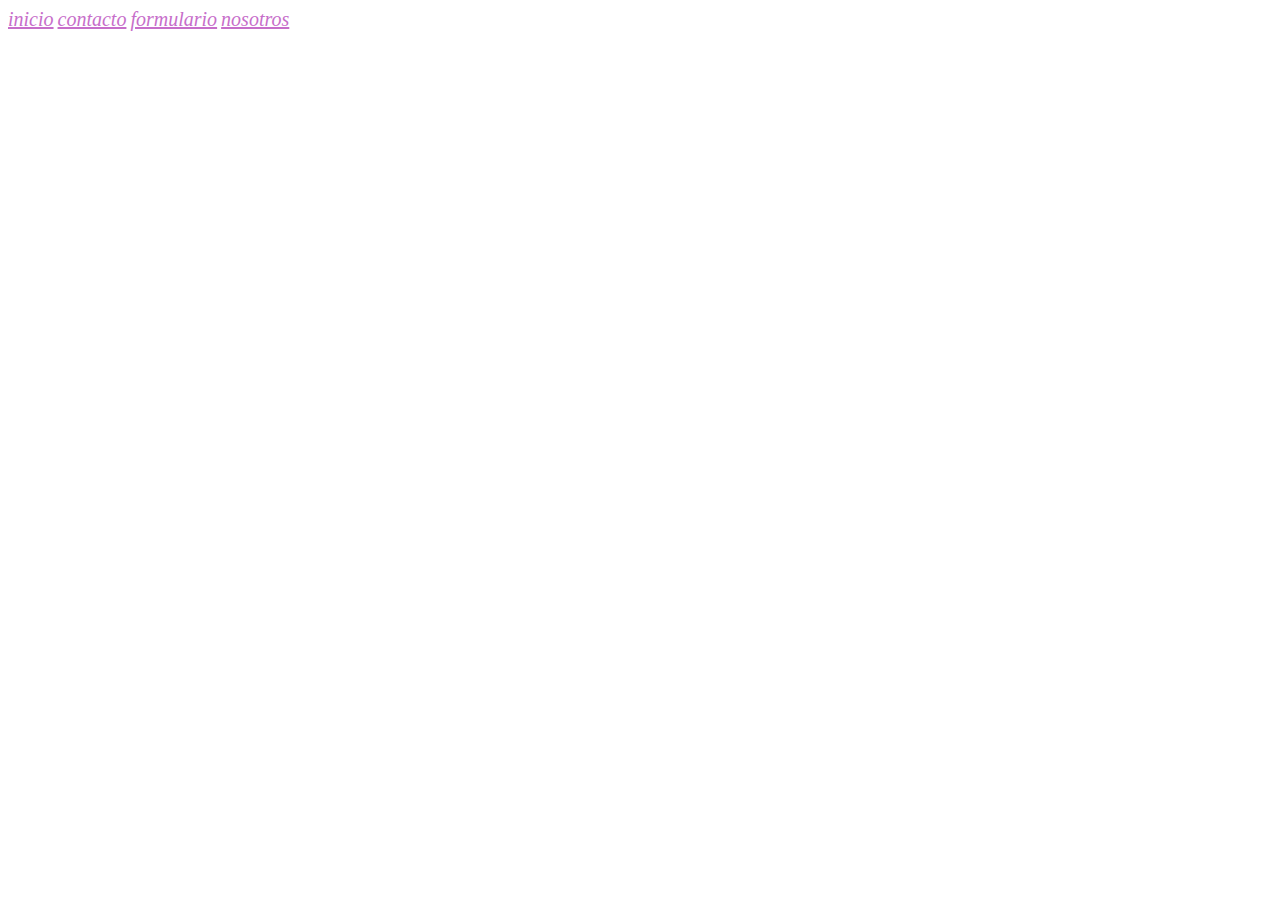
<file: index.html>
<!DOCTYPE html>
<html lang="en">
<head>
    <meta charset="UTF-8">
    <meta http-equiv="X-UA-Compatible" content="IE=edge">
    <meta name="viewport" content="width=device-width, initial-scale=1.0">
<link rel="stylesheet" href="css/estilos.css">
    <title>Document</title>
</head>
<body>
    <a href="index.html">inicio</a>
    <a href="internas/contacto.html">contacto</a>
    <a href="internas/formulario.html">formulario</a>
    <a href="internas/nosotros.html">nosotros</a>
  
</body>
</html>
</file>
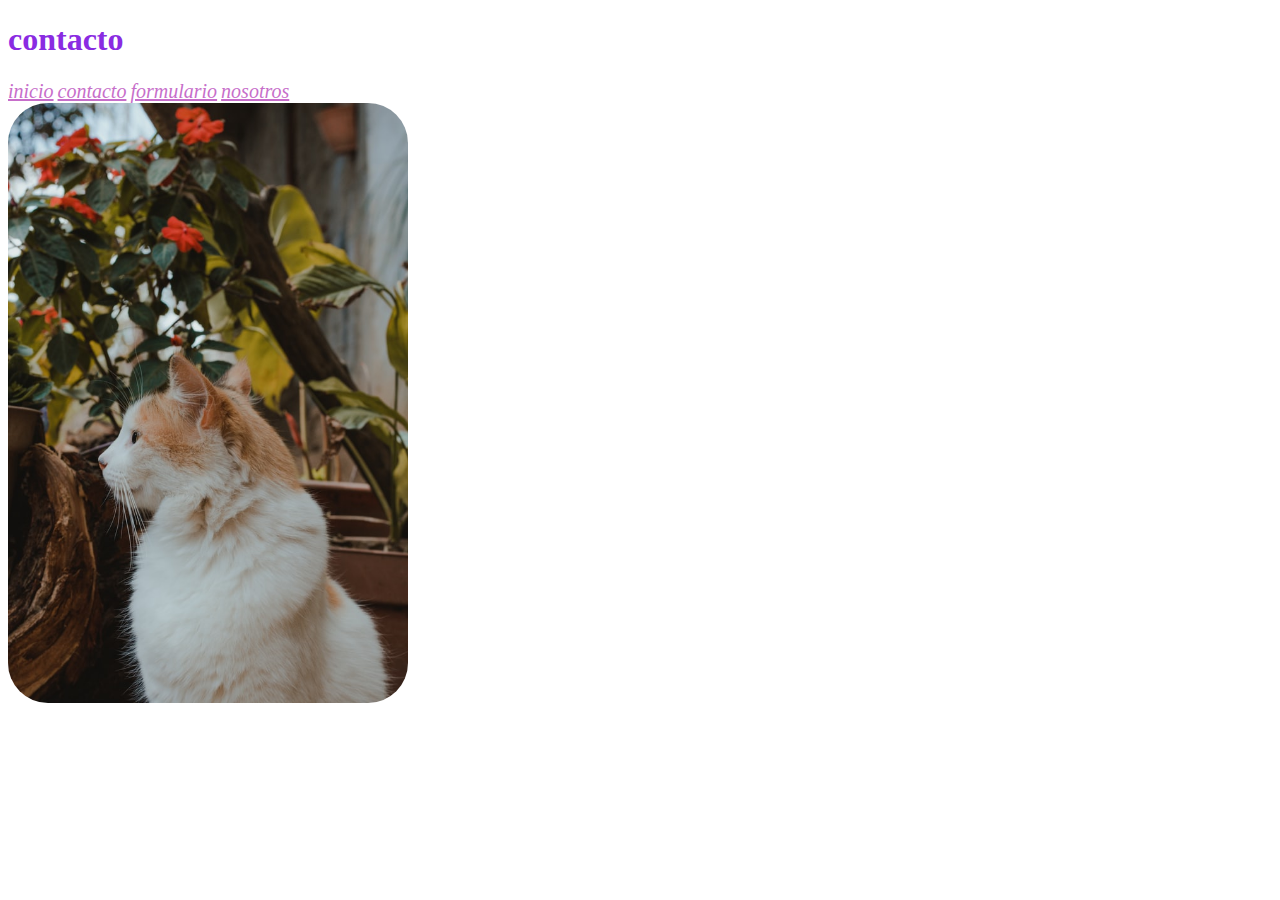
<file: internas/contacto.html>
<!DOCTYPE html>
<html lang="en">
<head>
    <meta charset="UTF-8">
    <meta http-equiv="X-UA-Compatible" content="IE=edge">
    <meta name="viewport" content="width=device-width, initial-scale=1.0">
    <link rel="stylesheet" href="../css/estilos.css">
    <title>contactame</title>
</head>
<body>
    <h1>contacto</h1>
    <a href="../index.html">inicio</a>
    <a href="contacto.html">contacto</a>
    <a href="formulario.html">formulario</a>
    <a href="nosotros.html">nosotros</a>

    <img src="../imgs/img1.jpg" alt="">
</body>
</html>
</file>
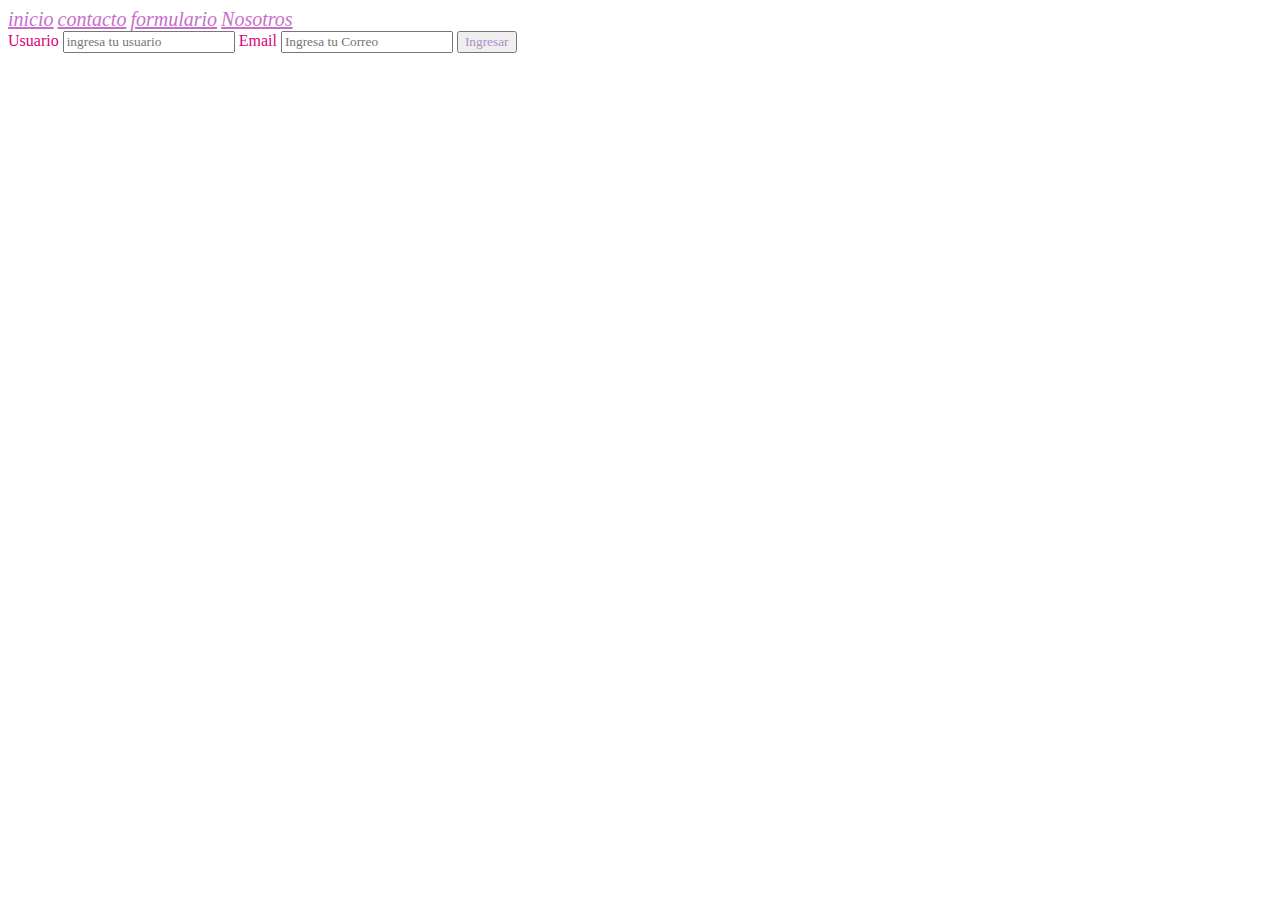
<file: internas/formulario.html>
<!DOCTYPE html>
<html lang="en">
<head>
    <meta charset="UTF-8">
    <meta http-equiv="X-UA-Compatible" content="IE=edge">
    <meta name="viewport" content="width=device-width, initial-scale=1.0">
    <link rel="stylesheet" href="../css/estilos.css">
    <title>Document</title>
</head>
<body>
    <a href="../index.html">inicio</a>
    <a href="contacto.html">contacto</a>
    <a href="formulario.html">formulario</a>
    <a href="nosotros.html">Nosotros</a>
    <form> 
        <label for="Usuario">Usuario</label>
        <input type="text" placeholder="ingresa tu usuario">

        <label for="Email">Email</label>
        <input type="email" placeholder="Ingresa tu Correo">

        <input type="submit" value="Ingresar">
    </form>
</body>
</html>
</file>
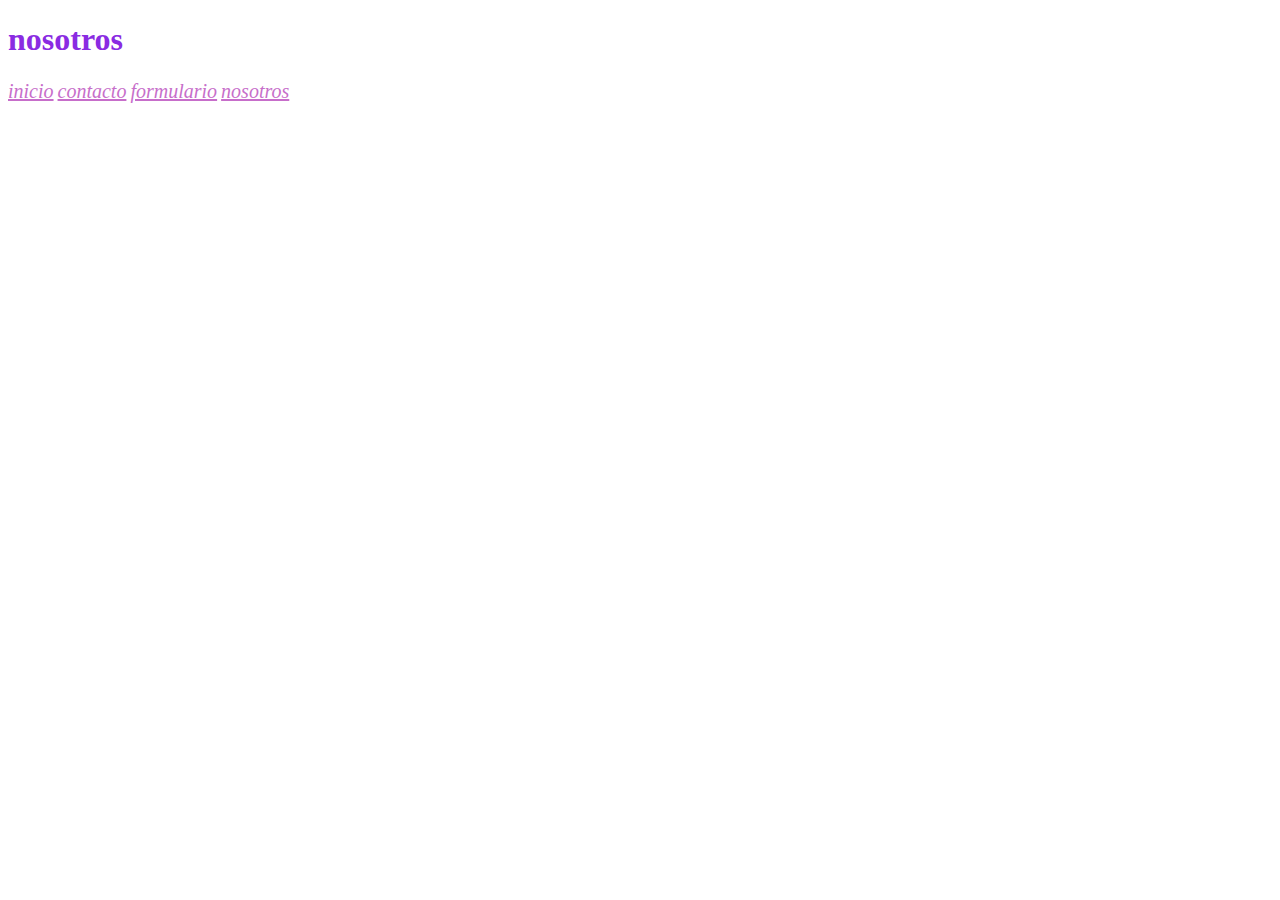
<file: internas/nosotros.html>
<!DOCTYPE html>
<html lang="en">
<head>
    <meta charset="UTF-8">
    <meta http-equiv="X-UA-Compatible" content="IE=edge">
    <meta name="viewport" content="width=, initial-scale=1.0">
    <link rel="stylesheet" href="../css/estilos.css">
    <title>Document</title>
</head>
<body>
    <h1>nosotros</h1>
    <a href="../index.html">inicio</a>
    <a href="contacto.html">contacto</a>
    <a href="formulario.html">formulario</a>
    <a href="nosotros.html">nosotros</a>
</body>
</html>
</file>
<file: css/estilos.css>
h1{
    color: blueviolet;
font-family: cursive; 
}


img{
    height: 600px;
    width: 400px;
    border-radius: 40px;
    display: block;
}
 
a{
    color: rgb(199, 110, 202);
 font-style: oblique;
 font-size: 20px;
    
}

label{
    color: rgb(219, 0, 121);
    font-family: fantasy;
} 

input{
    color: rgb(171, 142, 199);
    font-family: fantasy;
}
</file>
